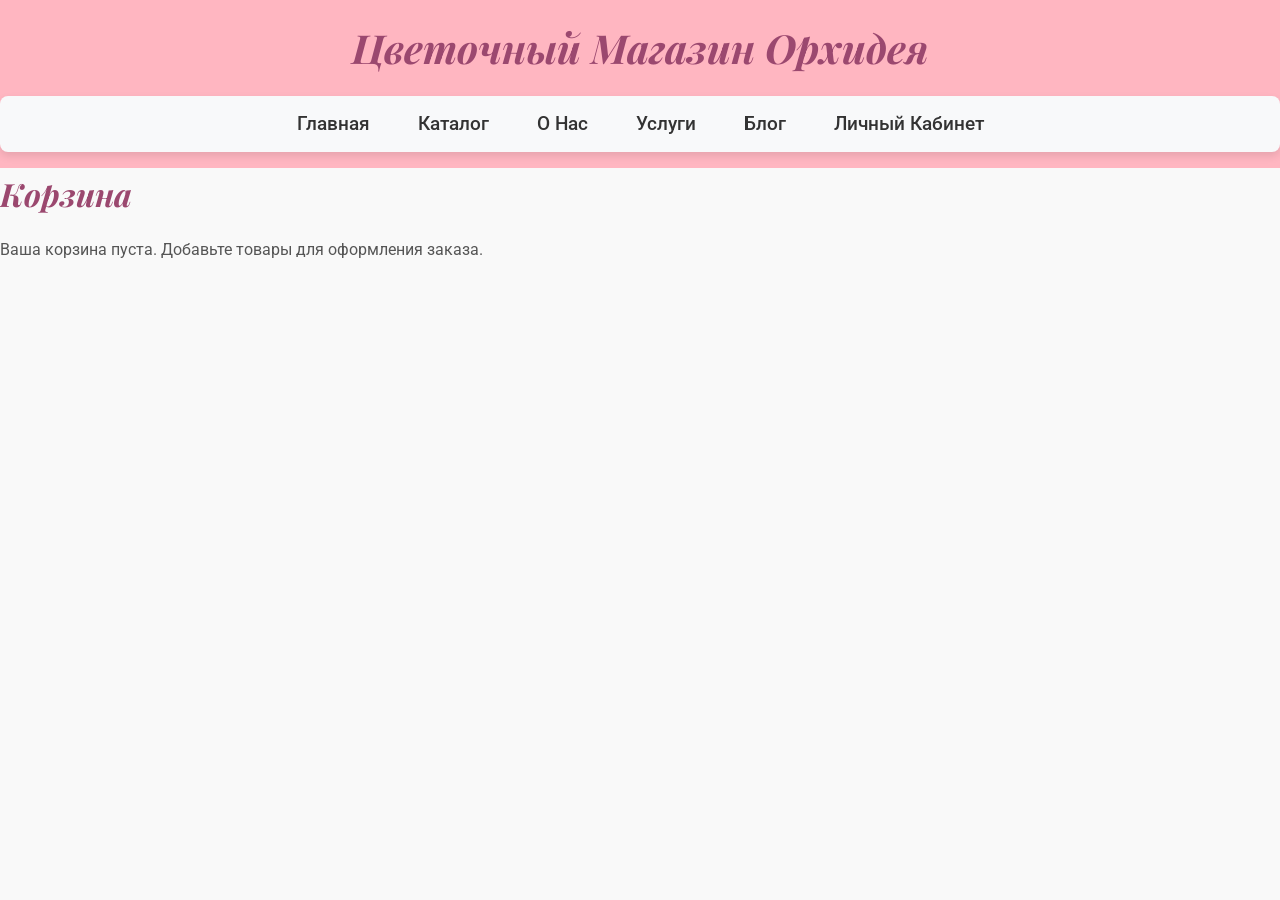
<file: korzina.html>
<!DOCTYPE html>
<html lang="ru">
<head>
    <meta charset="UTF-8">
    <meta name="viewport" content="width=device-width, initial-scale=1.0">
    <title>Корзина - Цветочный Магазин Орхидея</title>
    <link rel="stylesheet" href="korzina.css">
</head>
<body>
    <header>
        <h1>Цветочный Магазин Орхидея</h1>
        <nav>
            <ul>
                <li><a href="index.html">Главная</a></li>
                <li><a href="catalog.html">Каталог</a></li>
                <li><a href="index.html">О нас</a></li>
                <li><a href="services.html">Услуги</a></li>
                <li><a href="blog.html">Блог</a></li>
                <li><a href="account.html">Личный Кабинет</a></li>
            </ul>
        </nav>
    </header>

    <main>
        <section id="cart">
            <h2>Корзина</h2>
            <p>Ваша корзина пуста. Добавьте товары для оформления заказа.</p>
        </section>
    </main>
</body>
</html>
</file>
<file: korzina.css>
/* Подключение Google Fonts */
@import url('https://fonts.googleapis.com/css2?family=Playfair+Display:wght@400;700&family=Roboto:wght@400;700&display=swap');

/* Общие стили */
body, h1, h2, h3, p {
    margin: 0;
    padding: 0;
    box-sizing: border-box;
}
/* Основной стиль для тела */
body {
    font-family: 'Roboto', sans-serif; /* Основной шрифт для текста */
    line-height: 1.6;
    background-color: #f9f9f9;
    color: #333; /* Темно-серый цвет текста для хорошей читаемости */
}

/* Стиль для заголовков */
h1, h2, h3 {
    font-family: 'Playfair Display', serif; /* Шрифт с засечками для заголовков */
    font-style: italic; /* Курсив для заголовков */
    color: #9b486f; /* Мягкий розовый цвет */
}

h1 {
    font-size: 2.5rem; /* Размер заголовка 1 */
    margin-bottom: 1rem;
}

h2 {
    font-size: 2rem; /* Размер заголовка 2 */
    margin-bottom: 1rem;
}

h3 {
    font-size: 1.5rem; /* Размер заголовка 3 */
    margin-bottom: 0.5rem;
}

/* Стиль для параграфов */
p {
    font-size: 1rem;
    font-family: 'Roboto', sans-serif;
    color: #555; /* Немного светлее цвет для текста */
    line-height: 1.8;
    margin-bottom: 1rem;
}

/* Стиль для ссылок */
a {
    color: #9b486f;
    text-decoration: none;
    font-weight: bold;
    transition: color 0.3s;
}

a:hover {
    color: #ff69b4; /* Розовый цвет при наведении */
}

/* Шрифты и стили для других элементов */
ul, ol {
    padding: 0;
    list-style: none;
}

img {
    max-width: 100%;
    height: auto;
}

/* Шапка */
header {
    background-color: #ffb6c1; /* Нежно-розовый цвет */
    color: white;
    padding: 1rem 0;
    text-align: center; 
}



/* Стилизация навигационного меню */
nav ul {
    list-style: none;
    padding: 0;
    display: flex;
    justify-content: center;
    margin: 0;
    background-color: #f8f9fa; /* Светлый фон для меню */
    border-radius: 8px; /* Скругленные углы */
    box-shadow: 0 4px 8px rgba(0, 0, 0, 0.1); /* Легкая тень */
    margin-top: 1rem; /* Отступ сверху */
}

/* Стилизация элементов списка */
nav ul li {
    margin: 0 1.5rem; /* Увеличенный отступ между пунктами */
}

/* Стилизация ссылок */
nav ul li a {
    color: #333; /* Темный цвет текста */
    font-weight: 500; /* Средняя жирность */
    text-decoration: none;
    font-size: 1.2rem; /* Увеличенный размер шрифта */
    text-transform: capitalize; /* Не в верхнем регистре, но с заглавной буквы */
    position: relative;
    display: block;
    padding: 0.8rem 0; /* Увеличены отступы для лучшего визуального восприятия */
    transition: color 0.3s ease, transform 0.3s ease;
}

/* Эффект наведения на ссылки */
nav ul li a:hover {
    color: #ff1493; /* Яркий розовый цвет при наведении */
    transform: scale(1.1); /* Увеличение текста при наведении */
}

/* Добавим подчеркивание при наведении */
nav ul li a::after {
    content: "";
    position: absolute;
    bottom: 0;
    left: 50%;
    width: 0;
    height: 3px;
    background-color: #ff1493; /* Розовая линия */
    transition: width 0.3s ease, left 0.3s ease;
}

nav ul li a:hover::after {
    width: 100%;
    left: 0;
}

/* Стилизация активной ссылки */
nav ul li a.active {
    color: #ff1493; /* Розовый цвет для активных ссылок */
    font-weight: bold; /* Жирный шрифт для активных ссылок */
}
</file>
